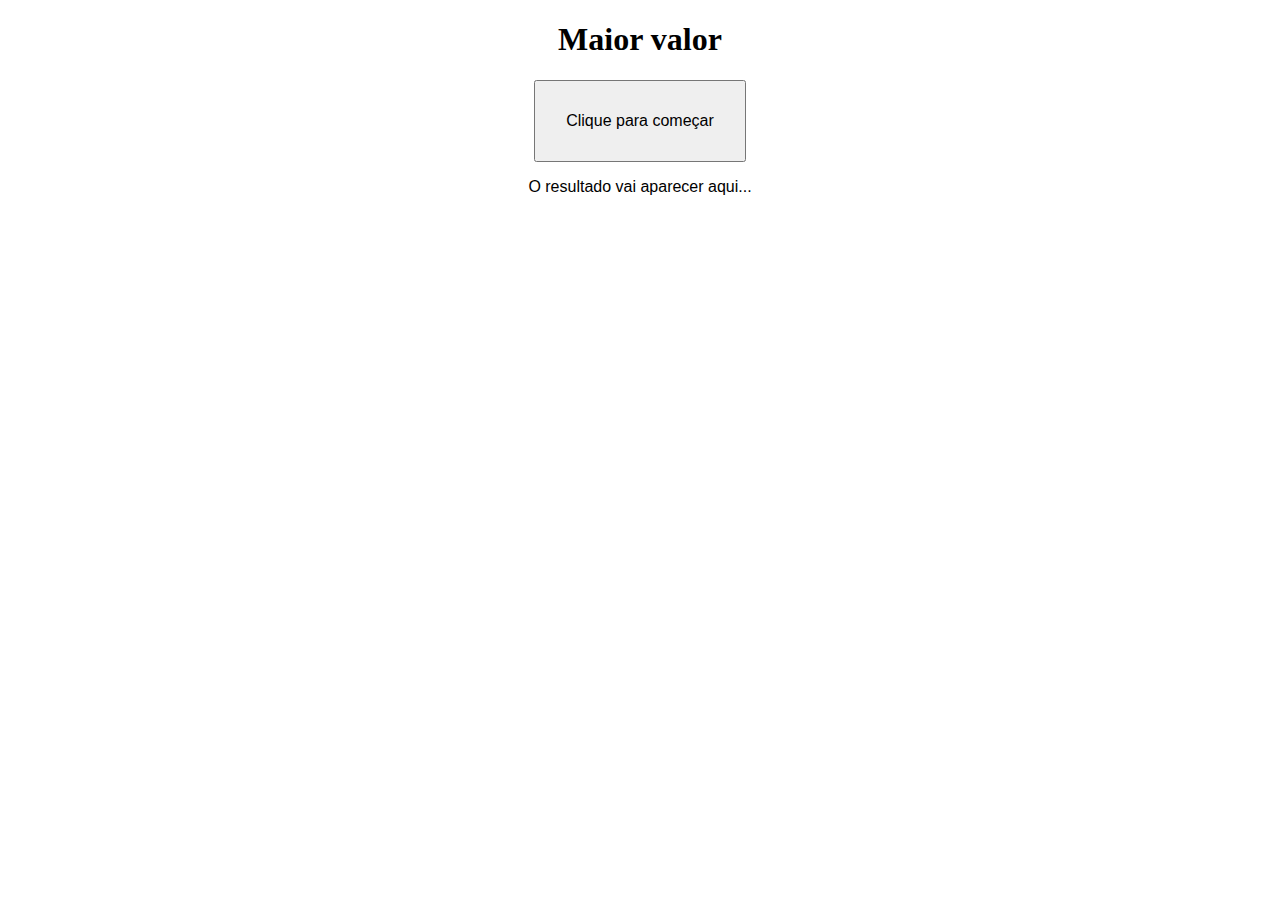
<file: Comparar números - Endrik/index.html>
<!DOCTYPE html>
<html lang="pt-br">
<head>
    <meta charset="UTF-8">
    <meta name="viewport" content="width=device-width, initial-scale=1.0">
    <title>Comparador de Números</title>
    <link rel="stylesheet" href="style.css">
</head>
<body>
    <h1>Maior valor</h1>
    <input type="button" onclick="mostrar_imput()" value="Clique para começar">
    <p id="resultado">O resultado vai aparecer aqui...</p>
</body>
</html>
<script src="maior.js"></script>
</file>
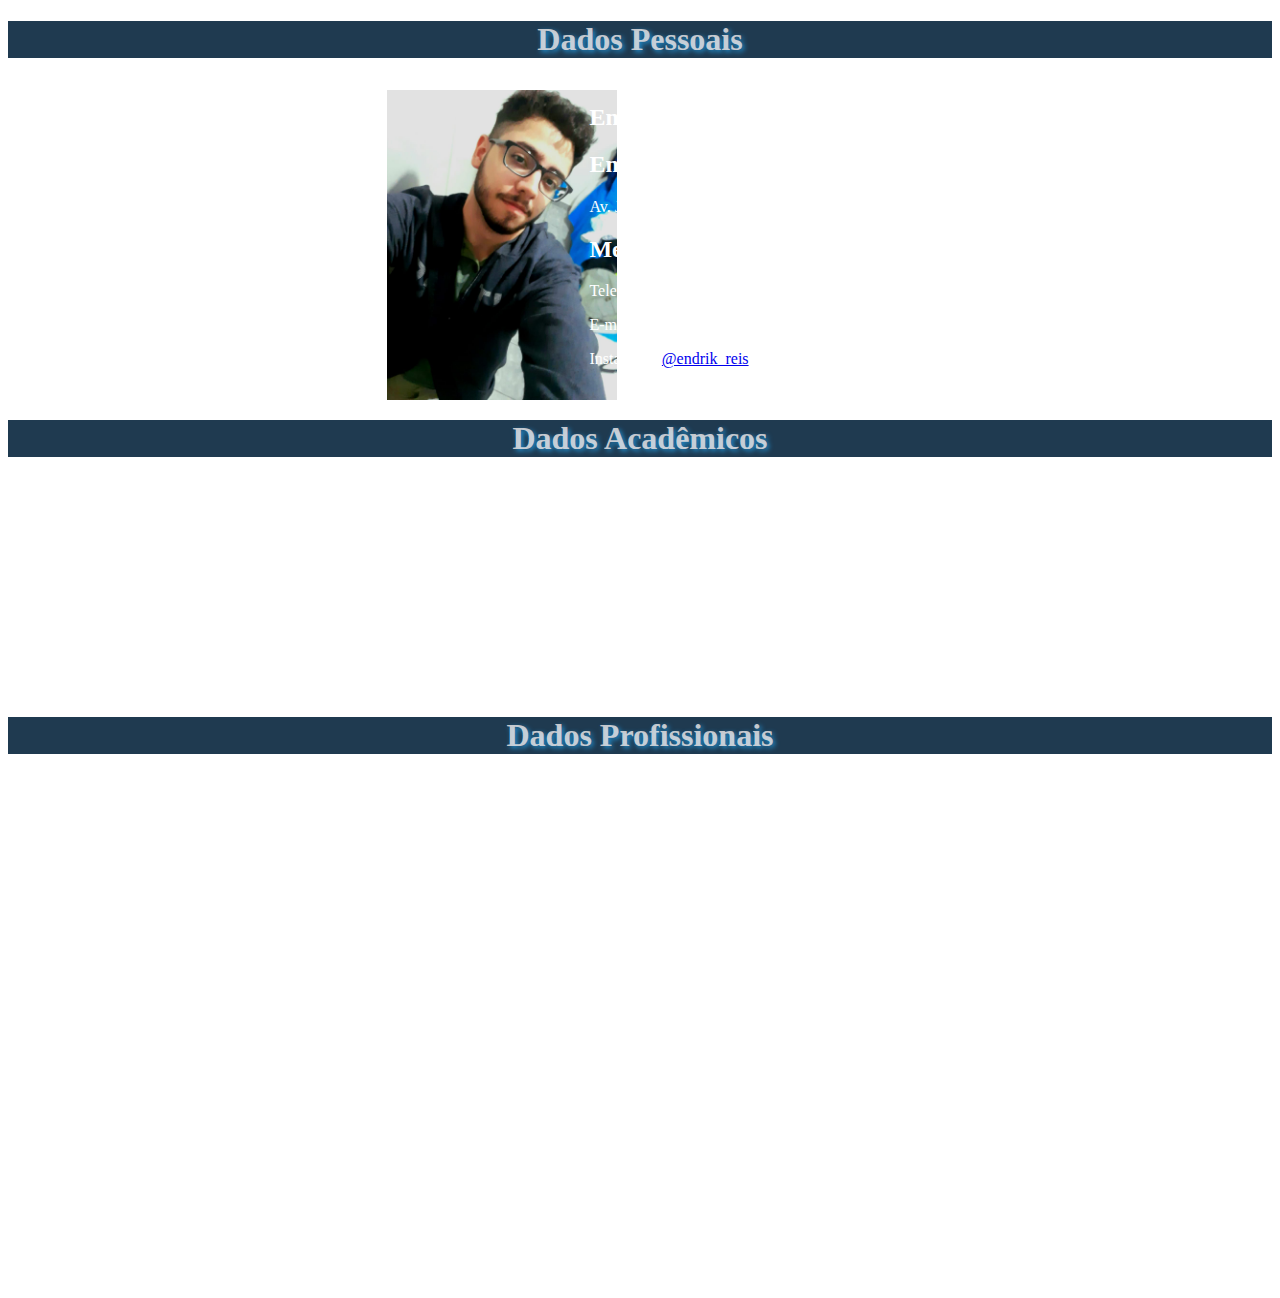
<file: Endrik/index.html>
<!DOCTYPE html>
<html lang="pt-br">
<head>
    <meta charset="UTF-8">
    <meta name="viewport" content="width=device-width, initial-scale=1.0">
    <title>Currículo</title>
    <link rel="stylesheet" href="style.css">
</head>
<body>
    <h1>Dados Pessoais</h1>

<div class="foto">
    <img src="Foto Currículo.jpeg" height="310px" width="230px">
</div>
    
<div>
    <h2>Endrik Santos Reis</h2>
    <h2>Endereço</h2>
        <p>Av. Júlio Antunes Barreto | Serrolândia (meu país), Bahia, 44710-000</p>
    <h2>Meios de contato</h2>
        <p>Telefone: (74)98131-6054</p>
        <p>E-mail: endriksantos19@gmail.com</p>
        <p>Instagram:
        <a href="https://www.instagram.com/endrik_reis/"> @endrik_reis</a>
        </p>
</div>

<div class="resto">
    <h1>Dados Acadêmicos</h1>
    <h2>Formação</h2>
        <p>• 2024, Instituto Federal da Bahia, Ensino Médio e Técnico em Informática, Jacobina, Bahia;</p>
        <p>• 2021, Colégio Municipal Arionete Guimarães Sousa, Ensino Fundamental, Serrolândia, Bahia.</p>
    <h2>Prêmios e Reconhecimentos</h2>
        <p>• Medalha de Bronze pela Olimpíada Brasileira de Matemática das Escolas Públicas (OBMEP);</p>
        <p>• Medalha de Prata pela Olimpíada Nacional em História do Brasil Aberta (ONHB-A).</p>
    <h1>Dados Profissionais</h1>
    <h2>Objetivo</h2>
        <p>Almejo, em um futuro próximo, me tornar um docente nas áreas de exatas e espero torná-las mais interessantes para a próxima geração.</p>
    <h2>Experiência</h2>
    <h3>Projeto de Extensão (2022-2024)</h3>
        <p class="textão">Desde 2022 venho participado de um projeto de extensão do IFBA entitulado "Experimentação Aplicada como Ferramenta Didática no Ensino da Física nas Séries Iniciais" que, como o próprio título indica, consiste na investigação do papel da experimentação para facilitar o ensino de física. Neste projeto, fui capaz de ministrar uma "aula" para estudantes variados do ensino fundamental.</p>    
</div>

</body>
</html>
</file>
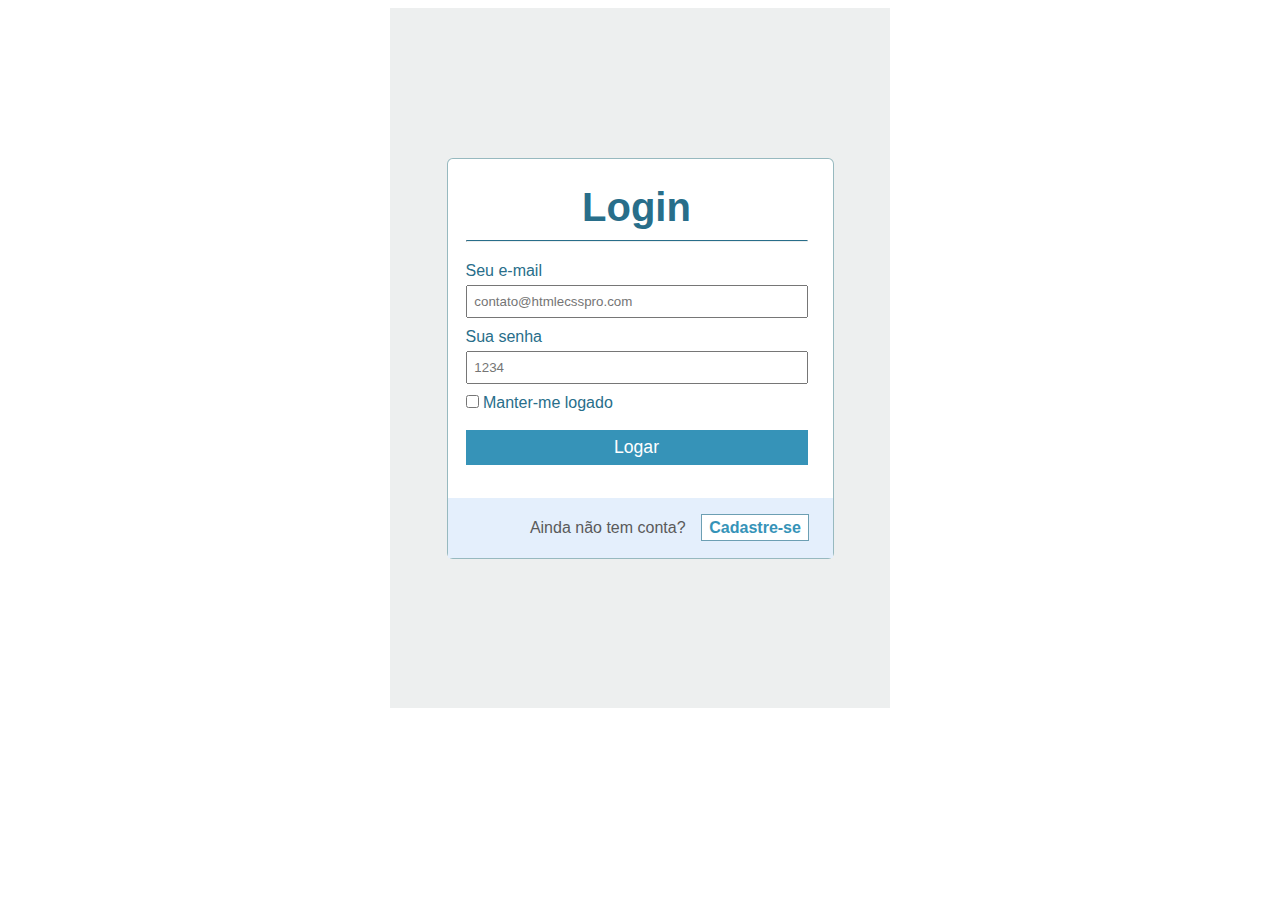
<file: Login/index.html>
<!DOCTYPE html>
<html lang="en">
<head>
    <meta charset="UTF-8">
    <meta name="viewport" content="width=device-width, initial-scale=1.0">
    <title>Login</title>
    <link rel="stylesheet" href="style.css">
</head>
<body>
    <div class="fundo">
        <div class="login">
            <div class="resto">
                <h1>Login</h1>

                <hr>

                <form action="">
                    <label for="E-mail">Seu e-mail</label>
                    <input type="email" id="E-mail" name="E-mail" placeholder="contato@htmlecsspro.com" required>

                    <label for="Senha">Sua senha</label>
                    <input type="password" id="Senha" name="Senha" placeholder="1234" required>
                
                    <input class="checkbox" type="checkbox" id="Manter" name="Manter" value="Sim">
                    <label for="Manter">Manter-me logado</label>
                    <br><br>
                    <button type="submit">Logar</button>
                </form>

                </div>
            <footer>
                <p>Ainda não tem conta? <button class="cadastro" type="button">Cadastre-se</button></p>
                
            </footer>
        </div>
    </div>
    
</body>
</html>
</file>
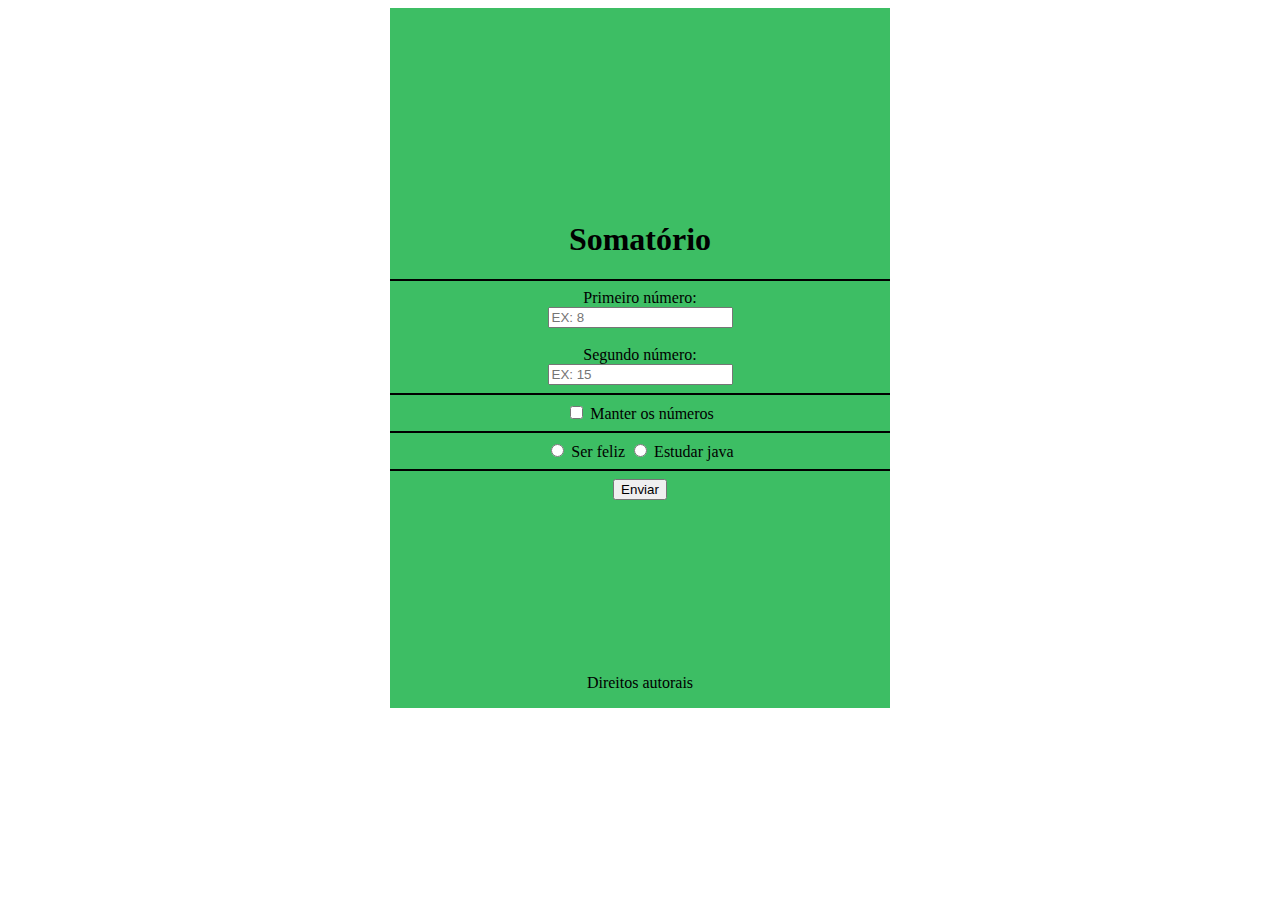
<file: Revisão/index.html>
<!DOCTYPE html>
<html lang="pt-br">
<head>
    <meta charset="UTF-8">
    <meta name="viewport" content="width=device-width, initial-scale=1.0">
    <title>Revisão</title>
    <link rel="stylesheet" href="style.css">
</head>
<body>
    <div class="container">
        <div class="título">
        <h1>Somatório</h1>
        <hr>
        </div>
        <form action="javascript:;" onsubmit="calcularsoma()"> <!-- ativa o javascript no submit -->
          
            <label for="num1">Primeiro número:</label>
            <br>
            <input type="number" name="num1" id="num1" placeholder="EX: 8" required>
            <br>
            <br>
            <label for="num2">Segundo número:</label>
            <br>
            <input type="number" name="num2" id="num2" placeholder="EX: 15" required>
            <br>
            <hr>
            <input type="checkbox" name="marcar" id="marcado">
            <label for="marcar">Manter os números</label>
            <hr>
            <input type="radio" name="esse" id="feliz">
            <label for="feliz">Ser feliz</label>
            <input type="radio" name="esse" id="java">
            <label for="java">Estudar java</label>
            <hr>
            <button type="submit">Enviar</button>
        </form>
        <p id="resultado"></p>
        <footer>
            <p>Direitos autorais</p>
        </footer>
    </div>
</body>
</html>
<script src="script.js"></script>
</file>
<file: Comparar números - Endrik/style.css>
body {
    text-align: center;
}

p {
    font-family: Arial;
}

input {
    padding: 30px;
    font-size: 16px;
}
</file>
<file: Endrik/style.css>
body {
    background-image: url(https://i.pinimg.com/564x/57/8d/15/578d1533fb9eafb68b725b16b1b0c1c2.jpg);
    color: rgb(255, 255, 255);
    text-align-last: center;
}
h1{
    background-color: rgb(31, 58, 80);
    color: rgba(236, 230, 230, 0.836);
    text-align-last: center;
    text-shadow: 2px 2px 5px rgb(33, 150, 218);
}
div {
    top: -310px;
    left: 46%;
    text-align-last: left;
    position: relative;
    align-self: center;
}
.textão {
    text-indent: 200px;
}
.foto {
    left: 30%;
    top: 10px;
    position: relative;
    text-align-last: left;
}
.resto {
    top: -280px;
    left: 0px;
    text-align-last: center;
    position: relative;
    align-self: center;
}
</file>
<file: Login/style.css>
div {
    justify-content: center;
    margin: auto;
}

.fundo {
    background-color: #edefef;
    width: 500px;
    height: 700px;
    align-content: center;
}

.login {
    background-color: white;
    width: 72%;
    height: 57%;
    border: 1px solid #97b9bf;
    border-radius: 1.5%;
    padding-right: 5%;
    position: relative;
}

.resto {
    padding-bottom: 20%;
    padding-left: 5%;
}

h1 {
    color: rgb(40, 110, 138);
    text-align: center;
    font-size: 250%;
    margin-bottom: 10px;
}

hr {
    border-top: 1px solid rgb(40, 110, 138);
    height: 0;
    margin-bottom: 20px;
}

body {
    font-family: Arial;
    
}

input {
    padding: 2%;
    width: 95%;
    margin-top: 1.5%;
    margin-bottom: 3%;
}

label {
    color: rgb(40, 110, 138);
}

.checkbox {
    padding: 0;
    margin: 0;
    border: 0;
    width: 13px;
    
}

button {
    background-color: rgb(54, 147, 184);
    color: white;
    width: 100%;
    padding: 2%;
    font-size: 110%;
    border: 0;
}

footer {
    width: 100%;
    height: 15%;
    background-color: #e4effc;
    bottom: 0;
    position: absolute;
    align-content: center;
}

.cadastro {
    background-color: white;
    color: rgb(54, 147, 184);
    width: 30%;
    padding: 1%;
    font-size: medium;
    font-weight: bold;
    border: 1px solid rgb(108, 159, 179);
    margin-left: 3%;
}

p {
    text-align: end;
    color: rgb(90, 90, 90);
    padding-right: 6%;
}
</file>
<file: Revisão/style.css>
div {
    justify-content: center;
    margin: auto;
}
    
.container{
    background-color: rgb(61, 190, 100);
    width: 500px;
    height: 700px;
    align-content: center;
    position: relative;
    text-align: center;
}
footer{
    position: absolute;
    width: 100%;
    bottom: 0;
}

h1 {
    top: 0;
}

hr {
    border: 1px solid black;
}

/*pra ID usa # */
</file>
